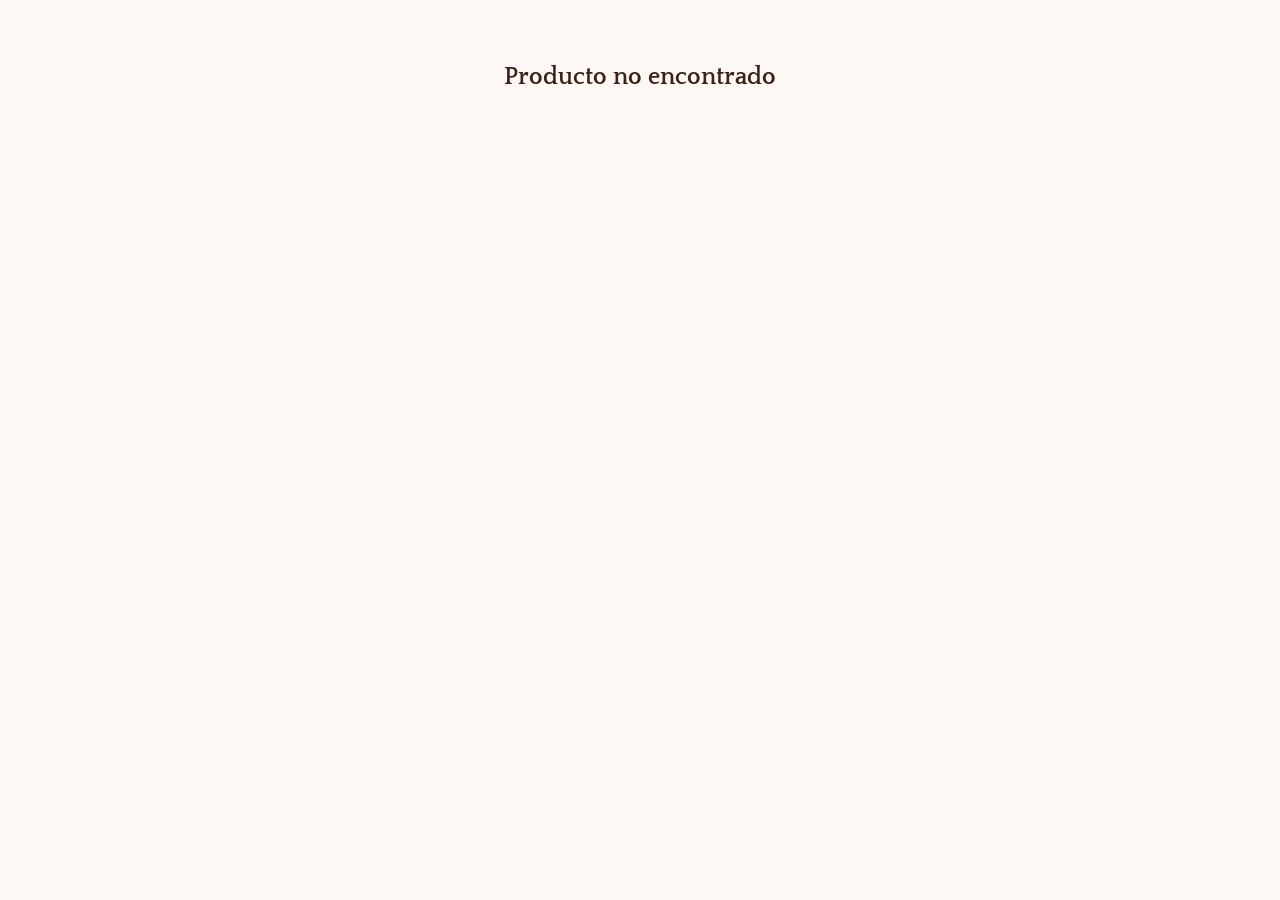
<file: producto.html>
<!DOCTYPE html>
<html lang="es">
<head>
  <meta charset="UTF-8">
  <meta name="viewport" content="width=device-width, initial-scale=1.0">
  <title>Producto — Cookies &amp; Más</title>
  <link rel="icon" type="image/png" href="logo.png"></head>
  <link rel="stylesheet" href="estilos.css">
</head>

<body class="page-producto">

  <div id="site-header"></div>

  <a href="https://wa.me/5492954605522" target="_blank" rel="noopener noreferrer"
     class="wa-float" aria-label="WhatsApp">
    <svg viewBox="0 0 24 24" xmlns="http://www.w3.org/2000/svg">
      <path d="M17.472 14.382c-.297-.149-1.758-.867-2.03-.967-.273-.099-.471-.148-.67.15-.197.297-.767.966-.94 1.164-.173.199-.347.223-.644.075-.297-.15-1.255-.463-2.39-1.475-.883-.788-1.48-1.761-1.653-2.059-.173-.297-.018-.458.13-.606.134-.133.298-.347.446-.52.149-.174.198-.298.298-.497.099-.198.05-.371-.025-.52-.075-.149-.669-1.612-.916-2.207-.242-.579-.487-.5-.669-.51-.173-.008-.371-.01-.57-.01-.198 0-.52.074-.792.372-.272.297-1.04 1.016-1.04 2.479 0 1.462 1.065 2.875 1.213 3.074.149.198 2.096 3.2 5.077 4.487.709.306 1.262.489 1.694.625.712.227 1.36.195 1.871.118.571-.085 1.758-.719 2.006-1.413.248-.694.248-1.289.173-1.413-.074-.124-.272-.198-.57-.347m-5.421 7.403h-.004a9.87 9.87 0 01-5.031-1.378l-.361-.214-3.741.982.998-3.648-.235-.374a9.86 9.86 0 01-1.51-5.26c.001-5.45 4.436-9.884 9.888-9.884 2.64 0 5.122 1.03 6.988 2.898a9.825 9.825 0 012.893 6.994c-.003 5.45-4.437 9.884-9.885 9.884m8.413-18.297A11.815 11.815 0 0012.05 0C5.495 0 .16 5.335.157 11.892c0 2.096.547 4.142 1.588 5.945L.057 24l6.305-1.654a11.882 11.882 0 005.683 1.448h.005c6.554 0 11.89-5.335 11.893-11.893a11.821 11.821 0 00-3.48-8.413Z"/>
    </svg>
  </a>

  <nav class="breadcrumb" aria-label="Ruta de navegación">
    <a href="index.html">Inicio</a>
    <span class="breadcrumb-sep">›</span>
    <span id="breadcrumb-cat">Producto</span>
    <span class="breadcrumb-sep">›</span>
    <span id="breadcrumb-nom">—</span>
  </nav>

  <section class="producto-detalle">
    <div class="detalle-contenedor">

      <div class="detalle-info">
        <h1 id="producto-nombre"></h1>
        <p class="detalle-descripcion" id="producto-descripcion"></p>
      </div>

      <div class="detalle-slider-col">
        <div id="slider">
          <button class="prev" aria-label="Anterior">&#8249;</button>
          <button class="next" aria-label="Siguiente">&#8250;</button>
          <div class="slider-counter" id="slider-counter" style="display:none"></div>
        </div>
      </div>

      <div class="bloque-precios">
        <h3 class="precios-titulo">Precios</h3>
        <p class="nota-precios">Los precios son estimativos y pueden variar.</p>
        <ul class="lista-precios"></ul>
      </div>

    </div>
  </section>

  <div class="footer-line"></div>
  <footer class="footer-min">
    © 2025 Cookies &amp; Más. Todos los derechos reservados.
  </footer>

  <script>
    window.addEventListener("load", () => {
      const wa = document.querySelector(".wa-float");
      if (wa) {
        if (wa.parentElement !== document.body) document.body.appendChild(wa);
        wa.classList.add("show"); // Siempre mostrar en la vista de producto
      }
    });
  </script>

  <script src="productos.js"></script>
  <script src="precios.js"></script>
  <script src="header-loader.js"></script>

  <script>
    /* ── Get product ── */
    const params     = new URLSearchParams(window.location.search);
    const productoID = params.get("item");
    const producto   = getProductoById(productoID);

    if (!productoID || !producto) {
      document.body.innerHTML = "<h2 style='text-align:center;padding:4rem'>Producto no encontrado</h2>";
      throw new Error("Producto no definido");
    }

    /* ── Fill name & description ── */
    document.getElementById("producto-nombre").textContent     = producto.nombre;
    document.getElementById("producto-descripcion").textContent = producto.descripcion || "";
    document.title = producto.nombre + " — Cookies & Más";

    /* ── Breadcrumb ── */
    const bcCat = document.getElementById("breadcrumb-cat");
    const bcNom = document.getElementById("breadcrumb-nom");
    if (bcCat) bcCat.textContent = producto.categoria;
    if (bcNom) bcNom.textContent = producto.nombre;

    /* ── Prices ── */
    const bloquePrecios = document.querySelector(".bloque-precios");
    const lista         = document.querySelector(".lista-precios");
    lista.innerHTML     = "";

    function li(label, valor) {
      return `<li><span class="precio-label">${label}</span><span class="precio-valor">${formatPrecio(valor)}</span></li>`;
    }

    if (producto.categoria === "Cookies") {
      if (bloquePrecios) bloquePrecios.style.display = "none";

    } else {
      const p = precios[productoID];

      if (productoID === "postres-individuales") {
        const ids = [
          "brownie","chocotorta","chocooreo","cheesecake","rogel",
          "balcarce","tiramisu","selva-negra","lemon-cake","flan","pavlova"
        ];
        ids.forEach(id => {
          const prod   = getProductoById(id);
          const precio = precios[id]?.individual;
          if (prod && precio) lista.innerHTML += li(prod.nombre, precio);
        });

      } else if (p) {
        if (p.tipo === "tarta") {
          lista.innerHTML += li("Chica",   p.chica);
          lista.innerHTML += li("Mediana", p.mediana);
          lista.innerHTML += li("Grande",  p.grande);
        }
        if (p.tipo === "postre") {
          if (productoID === "masas-secas" || productoID === "bombones-quaker") {
            lista.innerHTML += li("Docena", p.docena);
          } else {
            if (p.individual) lista.innerHTML += li("Individual", p.individual);
            if (p.mediano)    lista.innerHTML += li("Mediano",    p.mediano);
            if (p.grande)     lista.innerHTML += li("Grande",     p.grande);
          }
        }
        if (p.tipo === "cookie" || p.tipo === "torta") {
          lista.innerHTML += li("Precio", p.precio);
        }
      }

      if (!lista.innerHTML && bloquePrecios) bloquePrecios.style.display = "none";
    }

    /* ── Slider ── */
    const slider   = document.getElementById("slider");
    const prevBtn  = slider.querySelector(".prev");
    const nextBtn  = slider.querySelector(".next");
    let imagenes   = [];
    let currentIdx = 0;
    let foundAny   = false;

    function addImagen(src, idx) {
      imagenes.push({ src, idx });
      imagenes.sort((a, b) => a.idx - b.idx);
      renderSlider();
      showSlide(0);
    }

    const counter = document.getElementById("slider-counter");

    function updateCounter() {
      if (!counter) return;
      if (imagenes.length <= 1) { counter.style.display = "none"; return; }
      counter.style.display = "block";
      counter.textContent   = (currentIdx + 1) + " / " + imagenes.length;
    }

    function renderSlider() {
      slider.querySelectorAll(".slide").forEach(s => s.remove());
      imagenes.forEach((obj, i) => {
        const img     = document.createElement("img");
        img.src       = obj.src;
        img.alt       = producto.nombre;
        img.className = "slide" + (i === currentIdx ? " active" : "");
        slider.appendChild(img);
      });
      const single = imagenes.length <= 1;
      prevBtn.style.display = single ? "none" : "";
      nextBtn.style.display = single ? "none" : "";
      updateCounter();
    }

    function showSlide(i) {
      if (!imagenes.length) return;
      currentIdx = (i + imagenes.length) % imagenes.length;
      slider.querySelectorAll(".slide").forEach((s, idx) =>
        s.classList.toggle("active", idx === currentIdx)
      );
      updateCounter();
    }

    prevBtn.onclick = () => showSlide(currentIdx - 1);
    nextBtn.onclick = () => showSlide(currentIdx + 1);

    for (let i = 1; i <= 20; i++) {
      const src = `img/${productoID}-${i}.jpeg`;
      const img = new Image();
      img.onload = () => { foundAny = true; addImagen(src, i); };
      img.src    = src;
    }
    setTimeout(() => {
      if (!foundAny) {
        const portada = `img/${productoID}.jpeg`;
        const img     = new Image();
        img.onload    = () => addImagen(portada, 0);
        img.src       = portada;
      }
    }, 300);
  </script>

</body>
</html>
</file>
<file: estilos.css>
/* ════════════════════════════════════════════════
   COOKIESYMAS  ·  Diseño Premium
   ════════════════════════════════════════════════ */

/* ─── Variables ─── */
:root {
  --bg:          #fdf8f4;
  --bg-card:     #ffffff;
  --bg-soft:     #f5ede3;

  --primary:     #2c1810;
  --accent:      #c8956c;
  --accent-dk:   #a0704a;
  --accent-lt:   #f0daca;
  --rose:        #d4a0b0;

  --text:        #3a2218;
  --text-soft:   #8b7066;
  --text-muted:  #b5988f;
  --border:      #e8d5c4;
  --white:       #ffffff;

  --sh-sm: 0 2px 10px  rgba(44,24,16,0.07);
  --sh-md: 0 6px 24px  rgba(44,24,16,0.11);
  --sh-lg: 0 14px 44px rgba(44,24,16,0.16);
  --sh-xl: 0 22px 60px rgba(44,24,16,0.20);

  --r-sm:   8px;
  --r-md:   14px;
  --r-lg:   20px;
  --r-pill: 999px;

  --ease-out:    cubic-bezier(0.22, 0.61, 0.36, 1);
  --ease-spring: cubic-bezier(0.34, 1.56, 0.64, 1);

  --header-offset: 78px;
}

/* ─── Fonts ─── */
@font-face { font-family:'Brittany';     src:url('Brittany.ttf')             format('truetype'); font-display:swap; }
@font-face { font-family:'WhiteStar';    src:url('WhiteStar.ttf')            format('truetype'); font-display:swap; }
@font-face { font-family:'Quattrocento'; src:url('Quattrocento-Regular.ttf') format('truetype'); font-weight:400; font-display:swap; }
@font-face { font-family:'Quattrocento'; src:url('Quattrocento-Bold.ttf')    format('truetype'); font-weight:700; font-display:swap; }
@font-face { font-family:'CheeseCraft';  src:url('Cheese-Craft.otf')         format('opentype'); font-display:swap; }
@font-face { font-family:'Flopust';      src:url('Flopust-Regular.ttf')      format('truetype'); font-display:swap; }

/* ─── Reset ─── */
*, *::before, *::after { box-sizing:border-box; margin:0; padding:0; }
html { scroll-behavior:smooth; }
body {
  background: var(--bg);
  color: var(--text);
  font-family: 'Quattrocento', Georgia, serif;
  -webkit-font-smoothing: antialiased;
  overflow-x: hidden;
}
a   { text-decoration:none; color:inherit; }
img { display:block; max-width:100%; }

/* Scroll margin para anchors */
section[id] { scroll-margin-top: calc(var(--header-offset) + 20px); }

/* ─── Page entrance ─── */
@keyframes fadeUp {
  from { opacity:0; transform:translateY(14px); }
  to   { opacity:1; transform:translateY(0); }
}
body:not(.page-producto) #page-content { animation: fadeUp 0.55s var(--ease-out) both; }


/* ════════════════════════════════════════════════
   HEADER — Nuevo diseño
   ════════════════════════════════════════════════ */

#site-header {
  position: fixed;
  inset: 0 0 auto 0;
  z-index: 1000;
  background: rgba(253,248,244,0.90);
  backdrop-filter: blur(16px);
  -webkit-backdrop-filter: blur(16px);
  border-bottom: 1px solid var(--border);
  transition: background .3s ease, box-shadow .3s ease;
  overflow: hidden;
}
#site-header.scrolled {
  background: rgba(253,248,244,0.98);
  box-shadow: 0 4px 24px rgba(44,24,16,0.10);
}

/* Navbar row */
.navbar {
  display: flex;
  align-items: center;
  justify-content: space-between;
  gap: 20px;
  height: calc(78px - var(--shrink,0) * 18px);
  padding: 0 clamp(16px, 4vw, 52px);
  max-width: 1600px;
  margin: 0 auto;
  transition: height .14s linear;
}

/* ── Brand & Logo Rígido ── */
.nav-brand {
  display: flex;
  align-items: center;
  gap: 10px;
  flex-shrink: 0;
  text-decoration: none;
}
.nav-logo {
  height: calc(54px - var(--shrink,0) * 14px);
  width: auto;
  transition: height .14s linear;
  filter: drop-shadow(0 2px 4px rgba(44,24,16,0.12));
}
.brand-block {
  display: flex;
  flex-direction: row;
  align-items: baseline;
  gap: 9px;
  line-height: 1;
}
.brand-name {
  font-family: 'Brittany', cursive;
  font-size: calc(clamp(24px, 2.4vw, 32px) - var(--shrink,0) * 7px);
  color: var(--primary);
  white-space: nowrap;
  transition: font-size .14s linear;
  line-height: 1.1;
}
.brand-m {
  font-family: 'WhiteStar', cursive;
  font-size: 1.15em;
  display: inline-block;
  position: relative;
  top: 0.28em;
  color: var(--primary);
  opacity: 0.82;
}
.brand-tag-desktop {
  font-family: 'Quattrocento', serif;
  font-size: clamp(8px, 0.72vw, 10px);
  color: var(--text-muted);
  letter-spacing: 0.13em;
  text-transform: uppercase;
  font-style: italic;
  white-space: nowrap;
  align-self: flex-end;
  padding-bottom: 2px;
}

/* ── Desktop nav ── */
.menu-header {
  display: flex;
  align-items: center;
  gap: clamp(20px, 3vw, 52px);
  margin-left: auto;
  padding-right: clamp(12px, 2vw, 28px);
}
.menu-header a {
  font-family: 'CheeseCraft', cursive;
  font-size: calc(clamp(17px, 1.5vw, 23px) - var(--shrink,0) * 4px);
  color: var(--text);
  position: relative;
  padding: 3px 0;
  transition: color .2s ease, font-size .14s linear;
}
.menu-header a::after {
  content: '';
  position: absolute;
  bottom: -2px; left: 50%;
  width: 0; height: 2px;
  background: var(--accent);
  transform: translateX(-50%);
  border-radius: 2px;
  transition: width .28s var(--ease-out);
}
.menu-header a:hover          { color: var(--accent-dk); }
.menu-header a:hover::after,
.menu-header a.tap-active::after { width: 100%; }

/* ── BOTONES CONTACTO ── */

.contactos-desk {
  display: flex;
  align-items: center;
  gap: 12px;
}

.contactos-movil {
  display: flex;
  flex-direction: row;
  justify-content: center;
  align-items: center;
  gap: 20px;
  padding: 10px 0;
}

.c-btn {
  display: flex;
  justify-content: center;
  align-items: center;
  width: 40px;
  height: 40px;
  min-width: 40px;
  min-height: 40px;
  border-radius: 50%;
  flex-shrink: 0; 
  overflow: hidden;
  transition: transform .2s var(--ease-spring), box-shadow .2s ease;
}

.contactos-desk .c-btn {
  width:  calc(clamp(28px, 2.2vw, 34px) - var(--shrink,0) * 5px);
  height: calc(clamp(28px, 2.2vw, 34px) - var(--shrink,0) * 5px);
  min-width: 0; min-height: 0;
}

.c-btn:hover {
  transform: scale(1.15) translateY(-2px);
  box-shadow: 0 5px 14px rgba(0,0,0,0.22);
}

.c-ig { background: radial-gradient(circle at 30% 107%, #fdf497 0%, #fdf497 5%, #fd5949 45%, #d6249f 60%, #285AEB 90%); }
.c-fb { background: #1877F2; }
.c-wa { background: #25D366; }


/* ── Right group ── */
.nav-right {
  display: flex;
  align-items: center;
  gap: 12px;
  flex-shrink: 0;
}

/* ── Hamburger ── */
.menu-btn {
  display: none;
  flex-direction: column;
  justify-content: center;
  gap: 5px;
  background: none;
  border: none;
  cursor: pointer;
  padding: 8px;
  border-radius: var(--r-sm);
  transition: background .2s ease;
}
.menu-btn:hover { background: var(--accent-lt); }
.menu-btn span {
  display: block;
  width: 22px; height: 2.5px;
  background: var(--primary);
  border-radius: 2px;
  transition: transform .38s var(--ease-out), opacity .25s ease;
}
.menu-btn.active span:nth-child(1) { transform: translateY(7px) rotate(45deg); }
.menu-btn.active span:nth-child(2) { opacity:0; transform:scaleX(0); }
.menu-btn.active span:nth-child(3) { transform: translateY(-7px) rotate(-45deg); }

/* ── Mobile menu ── */
.mobile-menu {
  position: fixed;
  left: 0;
  right: 0;
  z-index: 998;
  background: rgba(253,248,244,0.99);
  border-bottom: 1px solid transparent;
  opacity: 0;
  visibility: hidden;
  pointer-events: none;
  transition: opacity .3s ease, visibility 0s linear .3s,
              padding .3s ease, border-color .3s ease;
}
.mobile-menu.active {
  opacity: 1;
  visibility: visible;
  pointer-events: auto;
  padding: 14px 0 22px;
  border-color: var(--border);
  transition: opacity .3s ease, visibility 0s linear 0s,
              padding .3s ease, border-color .3s ease;
}
.mobile-item {
  display: block;
  font-family: 'CheeseCraft', cursive;
  font-size: 22px;
  color: var(--text);
  padding: 10px 24px;
  text-align: center;
  border-radius: var(--r-md);
  transition: background .18s ease, color .18s ease;
}
.mobile-item:hover,
.mobile-item.tap-active { background: var(--accent-lt); color: var(--accent-dk); }

.mobile-divider-line {
  width: 48%;
  height: 1px;
  background: var(--border);
  margin: 12px auto;
}

/* ── Responsive show/hide ── */
.desktop-only { display: flex; }
.mobile-only  { display: none; }
@media (max-width: 1380px) {
  .desktop-only { display: none  !important; }
  .mobile-only  { display: flex  !important; }
  .brand-tag-desktop { display: none !important; }
  .brand-name { font-size: 26px; }
}


/* ════════════════════════════════════════════════
   HERO SECTION (100% Pantalla)
   ════════════════════════════════════════════════ */
.hero {
  padding: calc(var(--header-offset) + 20px) clamp(20px, 6vw, 80px) 40px;
  text-align: center;
  background: linear-gradient(160deg, var(--bg) 0%, var(--bg-soft) 60%, #eedfc8 100%);
  position: relative;
  overflow: hidden;
  /* Altura 100% y centrado total */
  min-height: 100vh;
  min-height: 100svh;
  display: flex;
  flex-direction: column;
  justify-content: center;
  align-items: center;
}
.hero::before,
.hero::after {
  content: '';
  position: absolute;
  border-radius: 50%;
  pointer-events: none;
}
.hero::before {
  width: 400px; height: 400px;
  background: radial-gradient(circle, rgba(212,160,176,0.18) 0%, transparent 70%);
  top: -80px; right: -80px;
}
.hero::after {
  width: 300px; height: 300px;
  background: radial-gradient(circle, rgba(200,149,108,0.14) 0%, transparent 70%);
  bottom: -60px; left: -60px;
}
.hero-inner {
  width: 100%;
  max-width: 680px;
  position: relative;
  z-index: 1;
}
.hero-eyebrow {
  font-family: 'Quattrocento', serif;
  font-size: 12px;
  letter-spacing: 0.18em;
  text-transform: uppercase;
  color: var(--accent-dk);
  margin-bottom: 54px;
}
.hero-eyebrow::before,
.hero-eyebrow::after {
  content: '—';
  margin: 0 8px;
  opacity: 0.5;
}
.hero-title {
  font-family: 'Brittany', cursive;
  font-size: clamp(52px, 10vw, 100px);
  color: var(--primary);
  line-height: 1.2;
  margin-bottom: 20px;
}
.hero-title em {
  font-style: normal;
  color: var(--accent-dk);
  display: block;
  margin-top: 15px; /* Empuja la palabra para que no choque con la Q */
}
.hero-desc {
  font-family: 'Quattrocento', serif;
  font-size: clamp(14px, 1.6vw, 17px);
  color: var(--text-soft);
  line-height: 1.75;
  max-width: 480px;
  margin: 0 auto 36px;
}
.hero-btn {
  display: inline-flex;
  align-items: center;
  gap: 8px;
  font-family: 'Quattrocento', serif;
  font-size: 13px;
  font-weight: 700;
  letter-spacing: 0.12em;
  text-transform: uppercase;
  color: var(--white);
  background: var(--primary);
  padding: 14px 32px;
  border-radius: var(--r-pill);
  transition: background .25s ease, transform .25s var(--ease-spring), box-shadow .25s ease;
  box-shadow: 0 4px 16px rgba(44,24,16,0.20);
}
.hero-btn:hover {
  background: var(--accent-dk);
  transform: translateY(-3px);
  box-shadow: 0 8px 24px rgba(44,24,16,0.25);
}


/* ════════════════════════════════════════════════
   MAIN CONTENT — INDEX
   ════════════════════════════════════════════════ */
#contenedor-categorias {
  max-width: 1360px;
  margin: 0 auto;
  /* Padding final reducido para acercarse a la franja oscura */
  padding: 60px clamp(20px, 5vw, 64px) 20px;
}

.seccion-productos { margin-bottom: 88px; }
/* Acortar distancia al final del último grupo de productos */
.seccion-productos:last-child { margin-bottom: 20px; }

.seccion-header {
  text-align: center;
  margin-bottom: 48px;
}
.titulo-seccion {
  font-family: 'CheeseCraft', cursive;
  font-size: clamp(44px, 6vw, 78px);
  color: var(--primary);
  letter-spacing: .025em;
  line-height: 1;
  display: inline-block;
  position: relative;
}
.titulo-seccion::after {
  content: '';
  display: block;
  height: 3px;
  background: linear-gradient(90deg, var(--accent-lt), var(--accent), var(--rose), var(--accent-lt));
  border-radius: var(--r-pill);
  margin-top: 8px;
  transform: scaleX(0);
  transform-origin: left;
  transition: transform .9s var(--ease-out);
}
.titulo-seccion.in-view::after { transform: scaleX(1); }
.subtitulo-seccion {
  margin-top: 10px;
  font-size: 14px;
  color: var(--text-muted);
  font-style: italic;
  letter-spacing: .04em;
}

/* ── Product grid ── */
.grid-productos {
  --cols: 3;
  --gap:  clamp(18px, 3vw, 34px);
  display: flex;
  flex-wrap: wrap;
  gap: var(--gap);
  justify-content: center;
}
.producto-card {
  flex: 0 0 calc((100% - var(--gap) * (var(--cols) - 1)) / var(--cols));
  max-width: calc((100% - var(--gap) * (var(--cols) - 1)) / var(--cols));
}

/* ════════════════════════════════════════════════
   PRODUCT CARD
   ════════════════════════════════════════════════ */
.producto-card {
  background: var(--bg-card);
  border-radius: var(--r-lg);
  overflow: hidden;
  box-shadow: var(--sh-sm);
  opacity: 0;
  transform: translateY(28px);
  transition: opacity .55s var(--ease-out), transform .55s var(--ease-out), box-shadow .3s ease;
}
.producto-card.visible { opacity:1; transform:translateY(0); }
.producto-card:hover { box-shadow:var(--sh-lg); transform:translateY(-7px); }
.producto-card.visible:hover { transform:translateY(-7px); }

.card-img-wrap {
  display: block;
  position: relative;
  overflow: hidden;
  aspect-ratio: 11/7;
}
.card-img-wrap img {
  width:100%; height:100%;
  object-fit: cover;
  transition: transform .55s var(--ease-out);
}
.producto-card:hover .card-img-wrap img { transform: scale(1.08); }

.card-badge {
  position: absolute;
  top: 10px; left: 10px;
  font-family: 'Quattrocento', serif;
  font-size: 10px;
  font-weight: 700;
  letter-spacing: 0.1em;
  text-transform: uppercase;
  color: var(--white);
  padding: 4px 10px;
  border-radius: var(--r-pill);
  z-index: 2;
  backdrop-filter: blur(4px);
}
.card-badge.popular { background: rgba(160,112,74,0.88); }
.card-badge.nuevo   { background: rgba(44,24,16,0.82); }

.card-overlay {
  position: absolute;
  inset: 0;
  background: linear-gradient(160deg, transparent 30%, rgba(44,24,16,0.48) 100%);
  display: flex;
  align-items: flex-end;
  padding: 14px 16px;
  opacity: 0;
  transition: opacity .28s ease;
}
.producto-card:hover .card-overlay { opacity:1; }
.card-overlay span {
  font-family: 'Quattrocento', serif;
  font-size: 11.5px;
  font-weight: 700;
  letter-spacing: .14em;
  text-transform: uppercase;
  color: var(--white);
  padding: 6px 14px;
  border: 1.5px solid rgba(255,255,255,.7);
  border-radius: var(--r-pill);
  backdrop-filter: blur(5px);
  background: rgba(255,255,255,.1);
}

.card-info {
  padding: 13px 16px 17px;
  border-top: 1px solid rgba(232,213,196,.45);
}
.card-nombre {
  font-family: 'Quattrocento', serif;
  font-size: 16px;
  font-weight: 400;
  color: var(--text);
  display: block;
  letter-spacing: .01em;
  transition: color .2s ease;
}
.card-nombre:hover { color: var(--accent-dk); }

/* ════════════════════════════════════════════════
   CTA SECTION
   ════════════════════════════════════════════════ */
.cta-section {
  background: var(--primary);
  padding: clamp(40px, 6vw, 70px) clamp(20px, 6vw, 80px);
  text-align: center;
  position: relative;
  overflow: hidden;
}
.cta-section::before {
  content: '';
  position: absolute;
  inset: 0;
  background: radial-gradient(ellipse at 70% 50%, rgba(200,149,108,0.18) 0%, transparent 60%);
  pointer-events: none;
}
.cta-inner {
  max-width: 560px;
  margin: 0 auto;
  position: relative;
  z-index: 1;
}
.cta-eyebrow {
  font-family: 'Quattrocento', serif;
  font-size: 11px;
  letter-spacing: 0.2em;
  text-transform: uppercase;
  color: var(--accent);
  margin-bottom: 26px;
}
.cta-title {
  font-family: 'Brittany', cursive;
  font-size: clamp(42px, 7vw, 72px);
  color: var(--white);
  line-height: 1.05;
  margin-bottom: 32px;
}
.cta-desc {
  font-family: 'Quattrocento', serif;
  font-size: 15px;
  color: rgba(255,255,255,0.65);
  margin-bottom: 36px;
  line-height: 1.7;
  margin-top: 8px;
}
.cta-btn {
  display: inline-flex;
  align-items: center;
  gap: 10px;
  font-family: 'Quattrocento', serif;
  font-size: 13px;
  font-weight: 700;
  letter-spacing: 0.1em;
  text-transform: uppercase;
  color: var(--primary);
  background: var(--white);
  padding: 15px 34px;
  border-radius: var(--r-pill);
  box-shadow: 0 4px 20px rgba(0,0,0,0.25);
  transition: background .25s ease, transform .25s var(--ease-spring), box-shadow .25s ease;
}
.cta-btn:hover {
  background: #25D366;
  color: var(--white);
  transform: translateY(-3px);
  box-shadow: 0 8px 28px rgba(37,211,102,0.4);
}
.cta-btn svg { width:18px; height:18px; fill:currentColor; flex-shrink:0; }

/* ════════════════════════════════════════════════
   FOOTER
   ════════════════════════════════════════════════ */
.footer-line {
  height: 1px;
  background: linear-gradient(90deg, transparent, var(--border), transparent);
  margin: 0 clamp(20px, 5vw, 60px);
}
.footer-min {
  text-align: center;
  padding: 26px 20px;
  font-family: 'Quattrocento', serif;
  font-size: 13px;
  color: var(--text-muted);
  letter-spacing: .05em;
}


/* ════════════════════════════════════════════════
   WA FLOAT (Transiciones Suaves e Inteligentes)
   ════════════════════════════════════════════════ */
.wa-float {
  position: fixed;
  bottom: 26px; right: 26px;
  z-index: 900;
  width: 54px; height: 54px;
  border-radius: 50%;
  background: #25D366;
  display: grid;
  place-items: center;
  animation: waPulse 2.4s ease-out infinite;
  
  /* ESTADO INICIAL (Oculto) */
  opacity: 0;
  visibility: hidden;
  pointer-events: none;
  transform: translateY(20px);
  transition: opacity 0.3s ease, visibility 0s linear 0.3s, transform 0.3s ease;
}

/* CLASE ACTIVA (Se inyecta con JS) */
.wa-float.show {
  opacity: 1;
  visibility: visible;
  pointer-events: auto;
  transform: translateY(0);
  transition: opacity 0.3s ease, visibility 0s linear 0s, transform 0.3s ease;
}

.wa-float:hover {
  transform: scale(1.12) translateY(-3px);
  animation: none;
  box-shadow: 0 8px 26px rgba(37,211,102,0.5);
}
.wa-float svg { width:28px; height:28px; fill:white; }

@keyframes waPulse {
  0%   { box-shadow: 0 4px 18px rgba(37,211,102,0.38), 0 0 0 0   rgba(37,211,102,0.3); }
  70%  { box-shadow: 0 4px 18px rgba(37,211,102,0.38), 0 0 0 16px rgba(37,211,102,0); }
  100% { box-shadow: 0 4px 18px rgba(37,211,102,0.38), 0 0 0 0   rgba(37,211,102,0); }
}

/* Se oculta para Desktop (para coincidir con las reglas que tenías antes) */
@media (min-width: 801px) {
  body .wa-float { display: none !important; }
}


/* ════════════════════════════════════════════════
   PRODUCT DETAIL PAGE
   ════════════════════════════════════════════════ */
.page-producto #page-content {
  padding-top: calc(var(--header-offset) + 44px);
  padding-bottom: 120px;
}
.breadcrumb {
  display: flex;
  align-items: center;
  gap: 8px;
  font-size: 13px;
  color: var(--text-muted);
  max-width: 1200px;
  margin: 0 auto 18px;
  padding: 0 clamp(20px, 5vw, 60px);
  letter-spacing: .03em;
}
.breadcrumb a { color: var(--accent-dk); transition: color .2s ease; }
.breadcrumb a:hover { color: var(--accent); }
.breadcrumb-sep { color: var(--border); }
.producto-detalle {
  max-width: 1200px;
  margin: 0 auto 60px;
  padding: 0 clamp(20px, 5vw, 60px);
  padding-top: 8px;
}
.detalle-contenedor {
  display: grid;
  grid-template-columns: 1fr 1fr;
  grid-template-rows: auto auto;
  grid-template-areas: "slider info" "slider prices";
  column-gap: 56px;
  row-gap: 26px;
  align-items: start;
  animation: fadeUp .55s var(--ease-out) both;
}
.detalle-slider-col { grid-area: slider; position: sticky; top: calc(var(--header-offset) + 20px); }
.detalle-info       { grid-area: info; }
.bloque-precios     { grid-area: prices; }

#slider {
  position: relative;
  width: 100%;
  aspect-ratio: 11/7;
  overflow: hidden;
  border-radius: var(--r-lg);
  background: var(--bg-soft);
  box-shadow: var(--sh-xl);
}
.slide {
  position: absolute;
  inset: 0;
  width: 100%; height: 100%;
  object-fit: cover;
  opacity: 0;
  transition: opacity .45s ease;
}
.slide.active { opacity:1; }

.prev, .next {
  position: absolute;
  top: 50%;
  transform: translateY(-50%);
  z-index: 10;
  width: 40px; height: 40px;
  border-radius: 50%;
  background: rgba(253,248,244,.68);
  backdrop-filter: blur(8px);
  border: none;
  cursor: pointer;
  font-size: 24px;
  color: var(--primary);
  display: grid;
  place-items: center;
  line-height: 1;
  box-shadow: 0 2px 12px rgba(44,24,16,0.12);
  transition: background .2s ease, transform .2s var(--ease-spring), box-shadow .2s ease;
  opacity: 0.7;
  font-weight: 300;
}
.prev:hover, .next:hover {
  background: var(--white);
  transform: translateY(-50%) scale(1.1);
  box-shadow: 0 4px 18px rgba(44,24,16,0.20);
}
.prev { left: 12px; }
.next { right: 12px; }
.slider-counter {
  position: absolute;
  top: 12px; right: 14px;
  z-index: 10;
  font-family: 'Quattrocento', serif;
  font-size: 12px;
  font-weight: 700;
  color: rgba(255,255,255,0.92);
  background: rgba(44,24,16,0.45);
  backdrop-filter: blur(6px);
  padding: 4px 10px;
  border-radius: var(--r-pill);
  letter-spacing: 0.06em;
  pointer-events: none;
}

.detalle-info {
  display: flex;
  flex-direction: column;
  gap: 10px;
  padding-top: 6px;
}
#producto-nombre {
  font-family: 'CheeseCraft', cursive;
  font-size: clamp(32px, 4.2vw, 58px);
  color: var(--primary);
  line-height: 1.05;
  letter-spacing: .015em;
}
.detalle-descripcion {
  font-family: 'Quattrocento', serif;
  font-size: 16px;
  line-height: 1.82;
  color: var(--text-soft);
}

.bloque-precios {
  background: linear-gradient(135deg, var(--bg-soft), rgba(240,218,202,0.3));
  border: 1px solid var(--border);
  border-radius: var(--r-lg);
  padding: 18px 22px;
}
.precios-titulo {
  font-family: 'CheeseCraft', cursive;
  font-size: 22px;
  color: var(--primary);
  margin-bottom: 4px;
  letter-spacing: .03em;
}
.nota-precios {
  font-size: 12px;
  color: var(--text-muted);
  font-style: italic;
  margin-bottom: 16px;
  letter-spacing: .02em;
}
.lista-precios { list-style: none; }
.lista-precios li {
  display: flex;
  justify-content: space-between;
  align-items: center;
  padding: 10px 0;
  border-bottom: 1px solid rgba(232,213,196,0.55);
  font-family: 'Quattrocento', serif;
  font-size: 15px;
  color: var(--text);
}
.lista-precios li:last-child { border-bottom: none; }
.lista-precios .precio-label { color: var(--text); }
.lista-precios .precio-valor {
  font-weight: 700;
  color: var(--accent-dk);
  letter-spacing: .02em;
}

/* ════════════════════════════════════════════════
   RESPONSIVE
   ════════════════════════════════════════════════ */
@media (max-width: 1380px) {
  .grid-productos { --cols: 2; }
  .detalle-contenedor {
    grid-template-columns: 1fr;
    grid-template-areas: "info" "slider" "prices";
    row-gap: 28px;
  }
  .detalle-slider-col { position: static; }
}
@media (max-width: 800px) {
  #contenedor-categorias { padding-left: 20px; padding-right: 20px; padding-top: 44px; }
  .grid-productos { --cols: 1; }
  .producto-card  { max-width: 480px; }
  .titulo-seccion { font-size: 44px; }
  .breadcrumb, .producto-detalle { padding-left: 20px; padding-right: 20px; }
  #producto-nombre  { font-size: 34px; }
  .hero-title { font-size: clamp(46px, 13vw, 80px); }
  .page-producto #page-content { padding-top: calc(var(--header-offset) + 10px); }
  .breadcrumb { margin-bottom: 10px; }
}
@media (max-width: 480px) {
  .producto-card { max-width: 100%; }
  .hero::before, .hero::after { display: none; }
}
</file>
